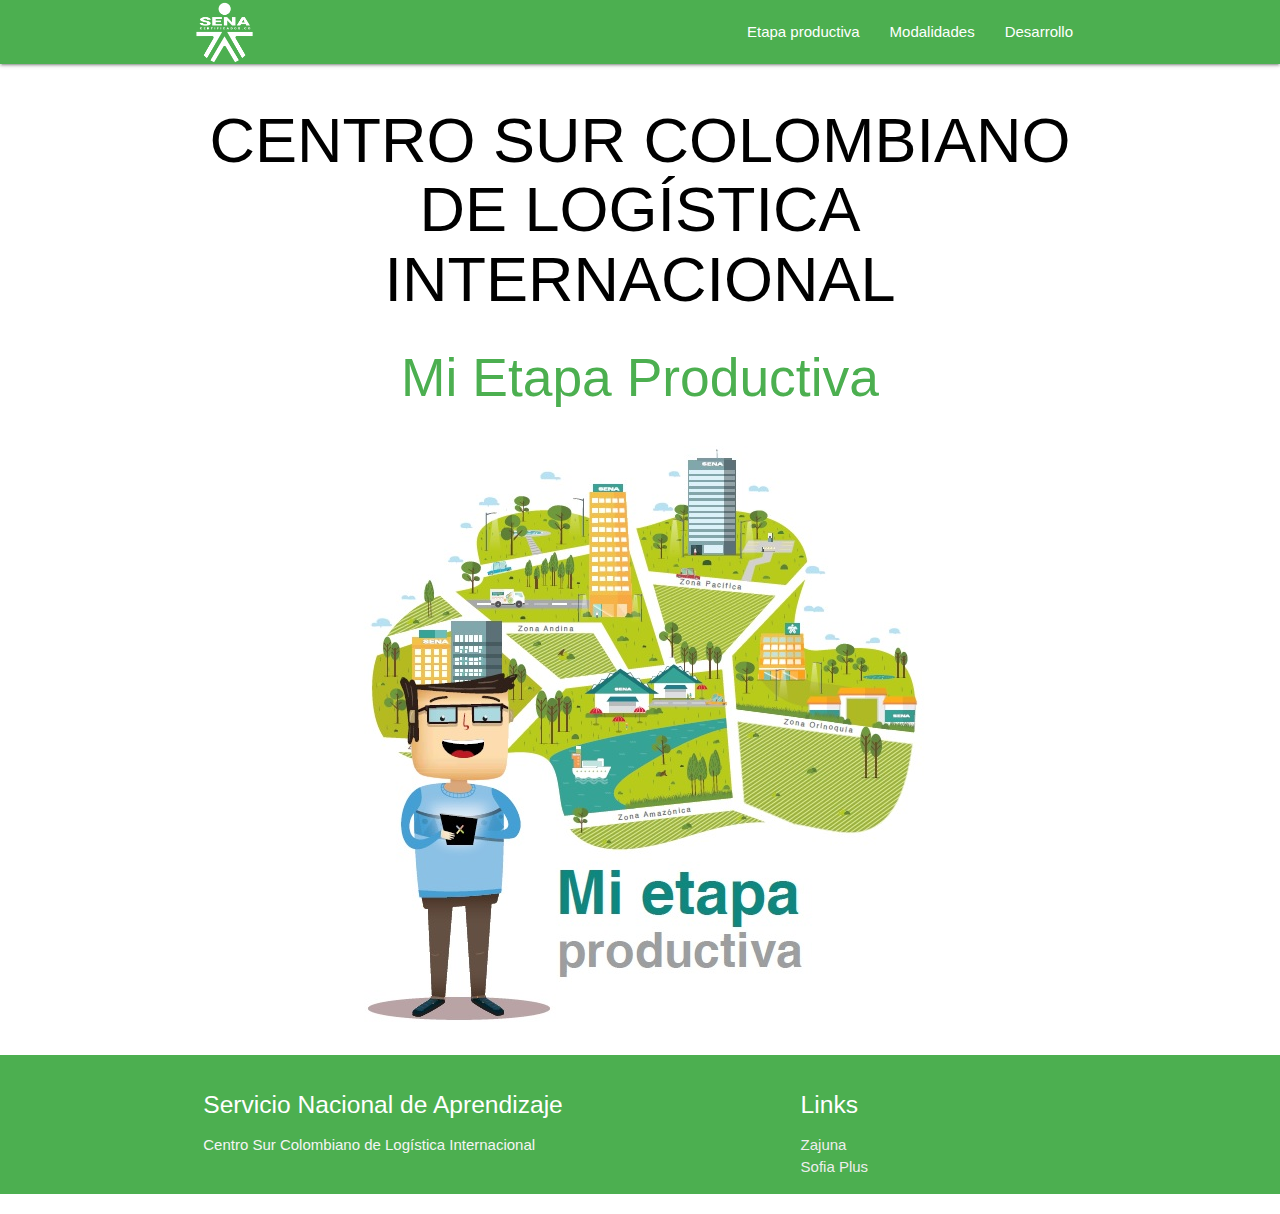
<file: index.html>
<!DOCTYPE html>
<html lang="en">

<head>
    <meta charset="UTF-8">
    <meta name="viewport" content="width=device-width, initial-scale=1.0">
    <title>SENA</title>
    <!-- importamos fuentes de google -->
    <link href="https://fonts.googleapis.com/icon?family=Material+Icons" rel="stylesheet">
    <!-- importamos materialize.css -->
    <link type="text/css" rel="stylesheet" href="css/materialize.min.css">
    <link rel="icon" href="imagenes/libro.png" type="image/x-icon">
</head>

<body>
    <nav class="green">
        <div class="nav-wrapper container">
            <a href="index.html" class="brand-logo">
                <img src="imagenes/logoSena.png" style="width: 65px;">
            </a>
            <ul id="nav-mobile" class="right hide-on-med-and-down">
                <li><a href="etapa.html">Etapa productiva</a></li>
                <li><a href="modalidades.html">Modalidades</a></li>
                <li><a href="desarrollo.html">Desarrollo</a></li>
            </ul>
        </div>
    </nav>
    <div class="container">
        <h1 class="black-text center">CENTRO SUR COLOMBIANO DE LOGÍSTICA INTERNACIONAL</h1>
        <h2 class="green-text center">Mi Etapa Productiva</h2>
        <div class="center">
            <img src="imagenes/miEtapa.jpg">
        </div>
    </div>

    <footer class="page-footer green">
        <div class="container">
            <div class="row">
                <div class="col l6 s12">
                    <h5 class="white-text">Servicio Nacional de Aprendizaje</h5>
                    <p class="grey-text text-lighten-4">Centro Sur Colombiano de Logística Internacional</p>
                </div>
                <div class="col l4 offset-l2 s12">
                    <h5 class="white-text">Links</h5>
                    <ul>
                        <li><a class="grey-text text-lighten-3" href="#!">Zajuna</a></li>
                        <li><a class="grey-text text-lighten-3" href="#!">Sofia Plus</a></li>
                    </ul>
                </div>
            </div>
        </div>
    </footer>

    <!-- incluimos javascript al final del cuerpo para optimizar la carga -->
    <script type="text/javascript" src="js/materialize.min.js"></script>
</body>

</html>
</file>
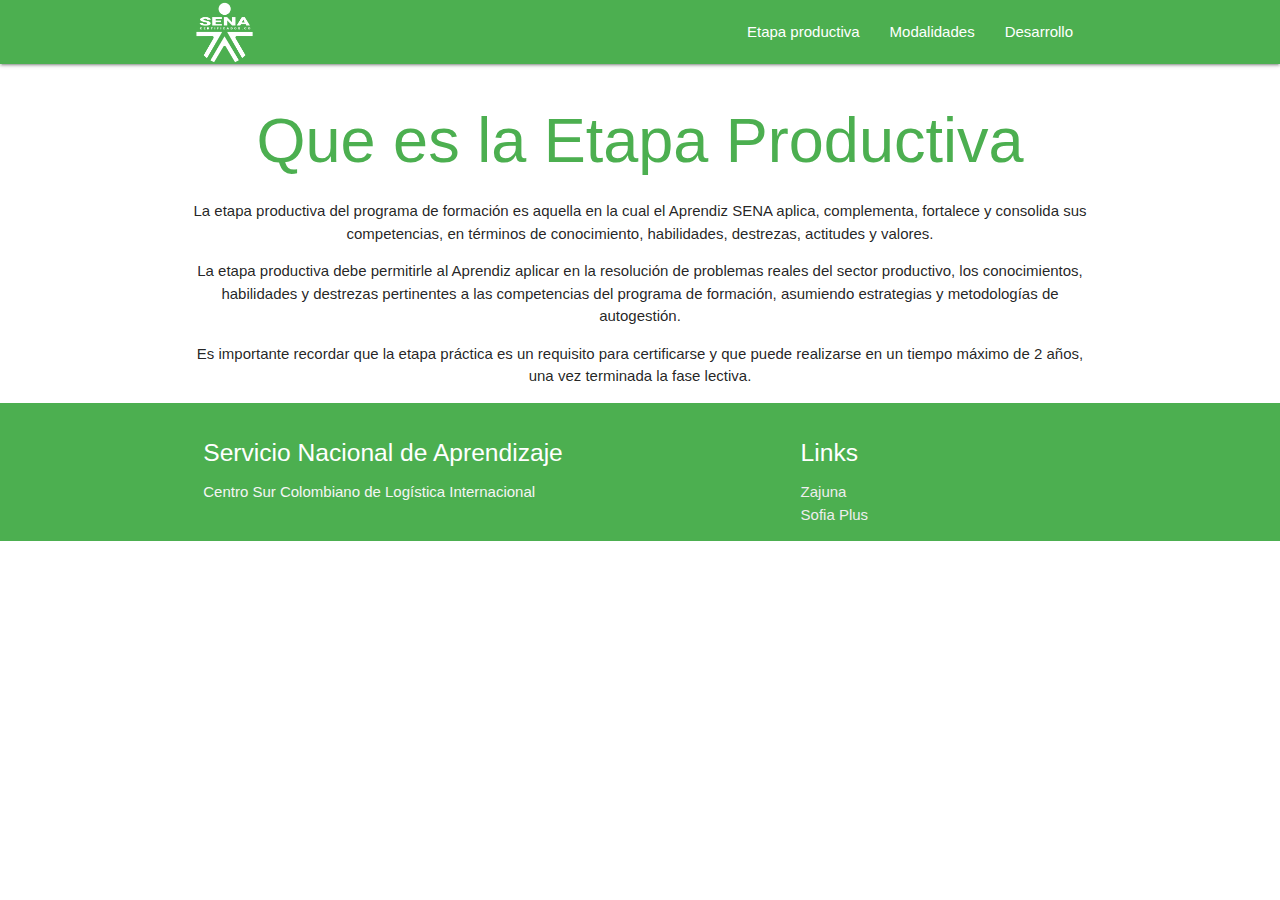
<file: etapa.html>
<!DOCTYPE html>
<html lang="en">

<head>
    <meta charset="UTF-8">
    <meta name="viewport" content="width=device-width, initial-scale=1.0">
    <title>SENA</title>
    <!-- importamos fuentes de google -->
    <link href="https://fonts.googleapis.com/icon?family=Material+Icons" rel="stylesheet">
    <!-- importamos materialize.css -->
    <link type="text/css" rel="stylesheet" href="css/materialize.min.css">
    <link rel="icon" href="imagenes/libro.png" type="image/x-icon">
</head>

<body>
    <nav class="green">
        <div class="nav-wrapper container">
            <a href="index.html" class="brand-logo">
                <img src="imagenes/logoSena.png" style="width: 65px;">
            </a>
            <ul id="nav-mobile" class="right hide-on-med-and-down">
                <li><a href="etapa.html">Etapa productiva</a></li>
                <li><a href="modalidades.html">Modalidades</a></li>
                <li><a href="desarrollo.html">Desarrollo</a></li>
            </ul>
        </div>
    </nav>
    <div class="container">
        <h1 class="green-text center">Que es la Etapa Productiva</h1>
        <div class="center">
            <p>
                La etapa productiva del programa de formación es aquella en la cual el Aprendiz
                SENA aplica, complementa, fortalece y consolida sus competencias, en términos
                de conocimiento, habilidades, destrezas, actitudes y valores.
            </p>
            <p>
                La etapa productiva debe permitirle al Aprendiz aplicar en la resolución de
                problemas reales del sector productivo, los conocimientos, habilidades y
                destrezas pertinentes a las competencias del programa de formación, asumiendo
                estrategias y metodologías de autogestión.
            </p>
            <p>
                Es importante recordar que la etapa práctica es un requisito para certificarse
                y que puede realizarse en un tiempo máximo de 2 años, una vez terminada la
                fase lectiva.
            </p>
        </div>
    </div>

    <footer class="page-footer green">
        <div class="container">
            <div class="row">
                <div class="col l6 s12">
                    <h5 class="white-text">Servicio Nacional de Aprendizaje</h5>
                    <p class="grey-text text-lighten-4">Centro Sur Colombiano de Logística Internacional</p>
                </div>
                <div class="col l4 offset-l2 s12">
                    <h5 class="white-text">Links</h5>
                    <ul>
                        <li><a class="grey-text text-lighten-3" href="#!">Zajuna</a></li>
                        <li><a class="grey-text text-lighten-3" href="#!">Sofia Plus</a></li>
                    </ul>
                </div>
            </div>
        </div>
    </footer>

    <!-- incluimos javascript al final del cuerpo para optimizar la carga -->
    <script type="text/javascript" src="js/materialize.min.js"></script>
</body>

</html>
</file>
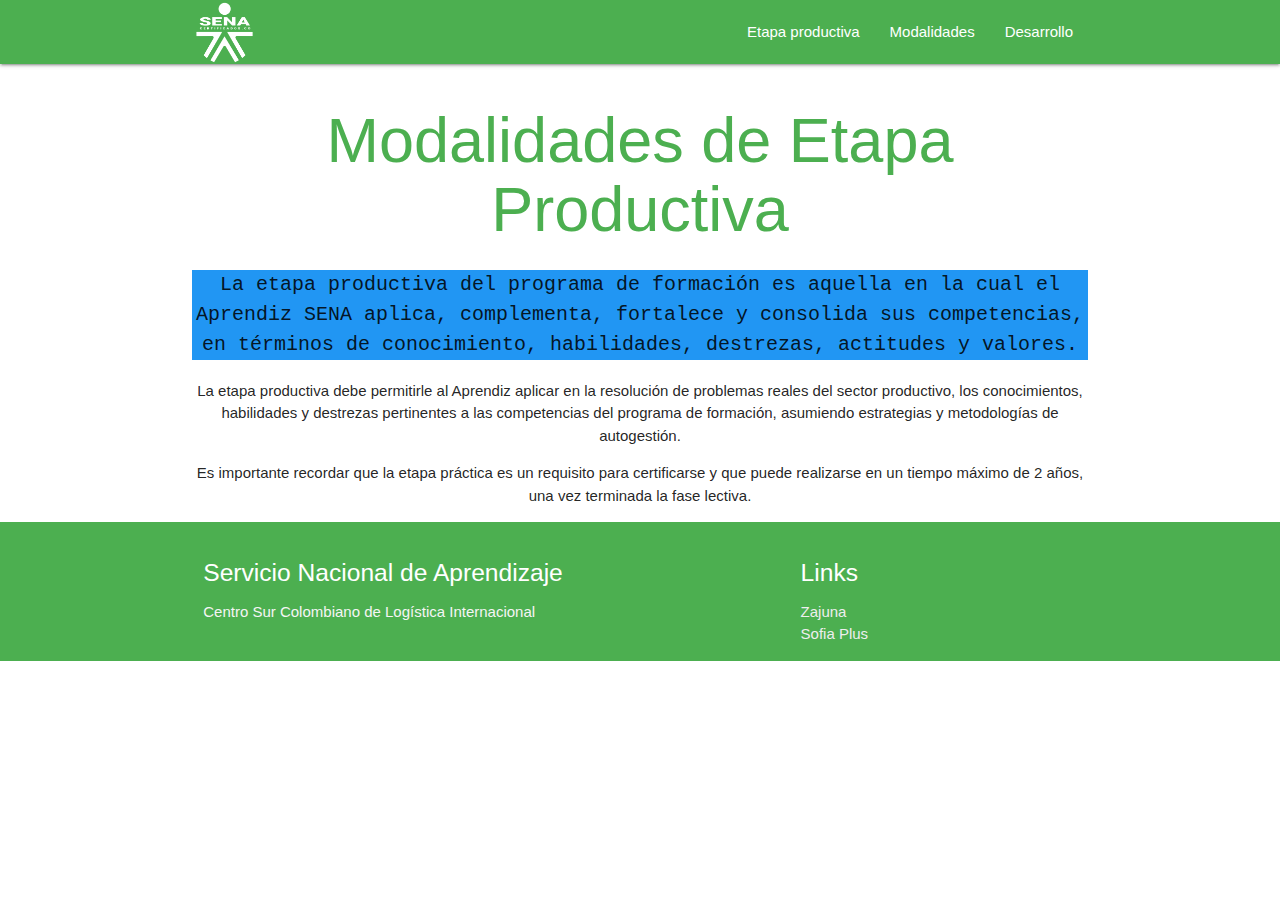
<file: modalidades.html>
<!DOCTYPE html>
<html lang="en">

<head>
    <meta charset="UTF-8">
    <meta name="viewport" content="width=device-width, initial-scale=1.0">
    <title>SENA</title>
    <!-- importamos fuentes de google -->
    <link href="https://fonts.googleapis.com/icon?family=Material+Icons" rel="stylesheet">
    <!-- importamos materialize.css -->
    <link type="text/css" rel="stylesheet" href="css/materialize.min.css">
    <link type="text/css" rel="stylesheet" href="css/estilos.css">
    <link rel="icon" href="imagenes/libro.png" type="image/x-icon">
</head>

<body>
    <nav class="green">
        <div class="nav-wrapper container">
            <a href="index.html" class="brand-logo">
                <img src="imagenes/logoSena.png" style="width: 65px;">
            </a>
            <ul id="nav-mobile" class="right hide-on-med-and-down">
                <li><a href="etapa.html">Etapa productiva</a></li>
                <li><a href="modalidades.html">Modalidades</a></li>
                <li><a href="desarrollo.html">Desarrollo</a></li>
            </ul>
        </div>
    </nav>
    <div class="container">
        <h1 class="green-text center">Modalidades de Etapa Productiva</h1>
        <div class="center">
            <p class="blue par">
                La etapa productiva del programa de formación es aquella en la cual el Aprendiz
                SENA aplica, complementa, fortalece y consolida sus competencias, en términos
                de conocimiento, habilidades, destrezas, actitudes y valores.
            </p>
            <p>
                La etapa productiva debe permitirle al Aprendiz aplicar en la resolución de
                problemas reales del sector productivo, los conocimientos, habilidades y
                destrezas pertinentes a las competencias del programa de formación, asumiendo
                estrategias y metodologías de autogestión.
            </p>
            <p>
                Es importante recordar que la etapa práctica es un requisito para certificarse
                y que puede realizarse en un tiempo máximo de 2 años, una vez terminada la
                fase lectiva.
            </p>
        </div>
    </div>

    <footer class="page-footer green">
        <div class="container">
            <div class="row">
                <div class="col l6 s12">
                    <h5 class="white-text">Servicio Nacional de Aprendizaje</h5>
                    <p class="grey-text text-lighten-4">Centro Sur Colombiano de Logística Internacional</p>
                </div>
                <div class="col l4 offset-l2 s12">
                    <h5 class="white-text">Links</h5>
                    <ul>
                        <li><a class="grey-text text-lighten-3" href="#!">Zajuna</a></li>
                        <li><a class="grey-text text-lighten-3" href="#!">Sofia Plus</a></li>
                    </ul>
                </div>
            </div>
        </div>
    </footer>

    <!-- incluimos javascript al final del cuerpo para optimizar la carga -->
    <script type="text/javascript" src="js/materialize.min.js"></script>
</body>

</html>
</file>
<file: css/estilos.css>
.par {
    font-family: 'Courier New', Courier, monospace;
    font-size: 20px;
}
</file>
